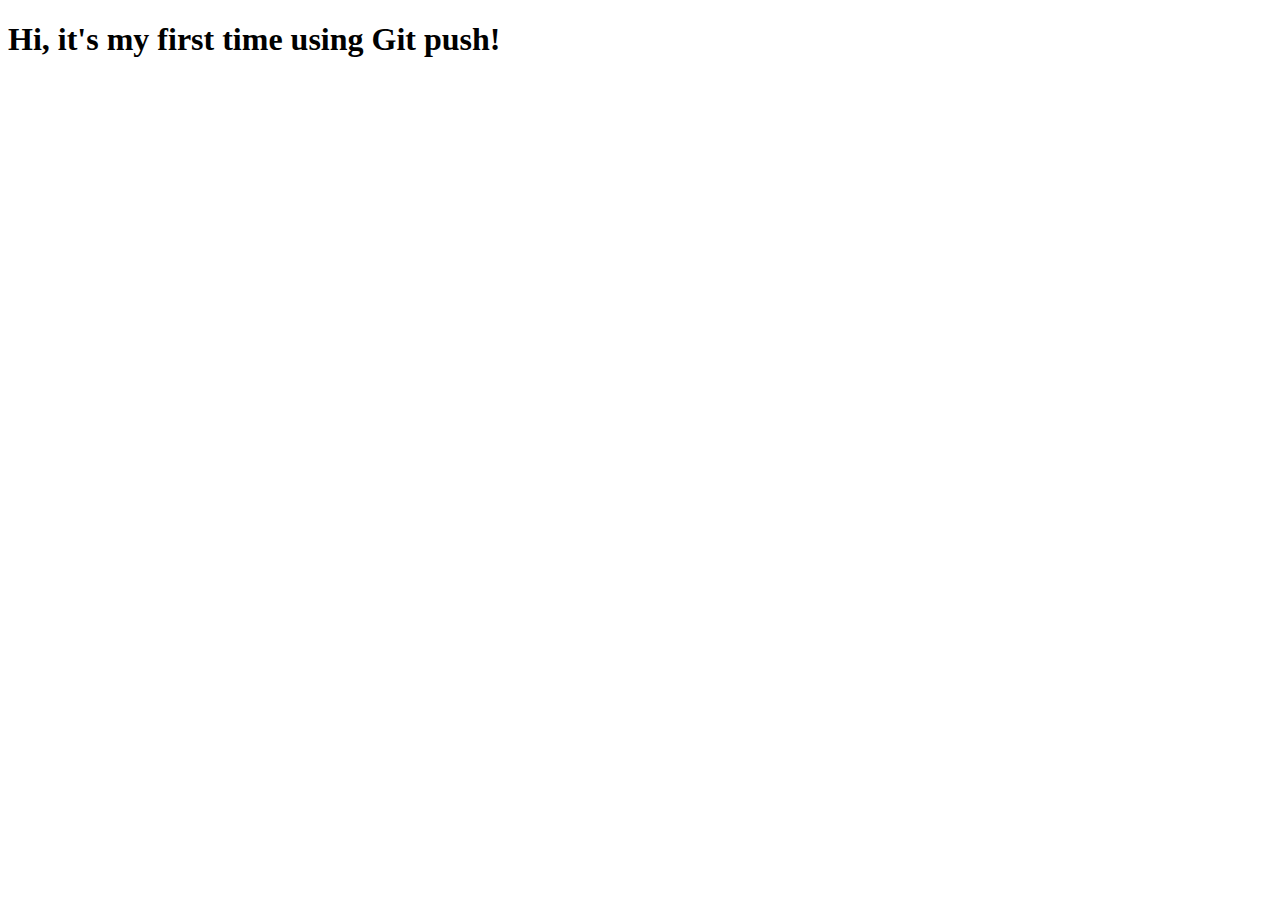
<file: index.html>
<!doctype html>
<html lang="en">
  <head>
    <meta charset="UTF-8" />
    <meta name="viewport" content="width=device-width, initial-scale=1.0" />
    <title>My page!</title>
  </head>
  <body>
    <h1>Hi, it's my first time using Git push!</h1>
    <script src="script.js"></script>
  </body>
</html>
</file>
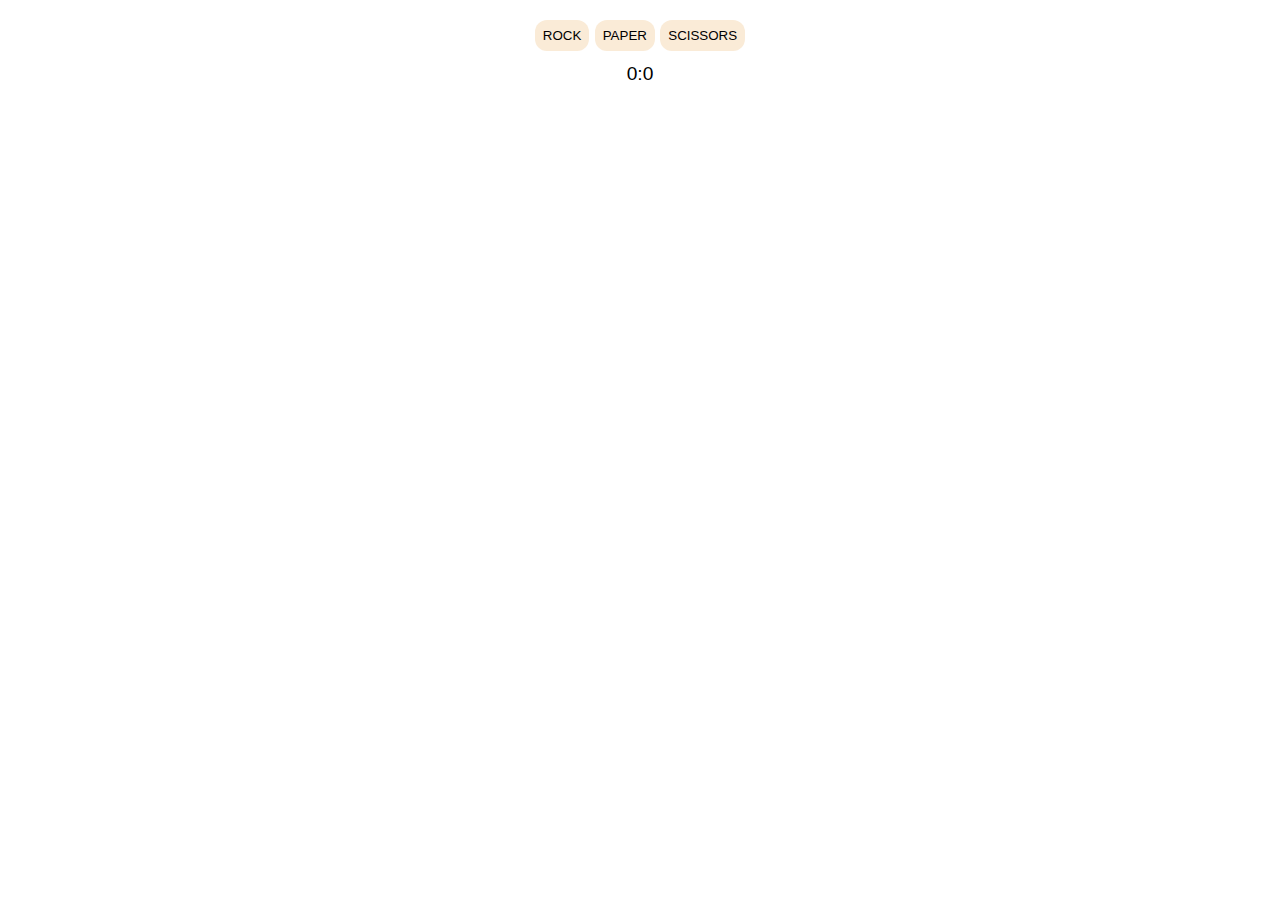
<file: rock-paper-scissors/index.html>
<!doctype html>
<html lang="en">
  <head>
    <meta charset="UTF-8" />
    <meta name="viewport" content="width=device-width, initial-scale=1.0" />
    <link rel="stylesheet" href="style.css" />
    <title>Rock-Paper-Scissors</title>
  </head>
  <body>
    <div id="container">
      <div class="choice-buttons">
        <button id="btn-rock" class="button">ROCK</button>
        <button id="btn-paper" class="button">PAPER</button>
        <button id="btn-scissors" class="button">SCISSORS</button>
      </div>
    </div>

    <script src="script.js"></script>
  </body>
</html>
</file>
<file: rock-paper-scissors/style.css>
body {
  font-family: Arial, Helvetica, sans-serif;
  font-size: 1.2em;
}

#container {
  text-align: center;
  width: 50%;
  justify-self: center;
  flex-direction: column;
  height: 320px;
}

.choice-buttons {
  padding: 12px;
}

.button {
  border-radius: 12px;
  border: 0;
  padding: 8px;
  background-color: antiquewhite;
  cursor: pointer;
}

.button:hover {
  background-color: rgb(154, 127, 93);
  color: hsl(120, 19%, 50%);
  color: hsl(0, 28%, 50%);
}
</file>
